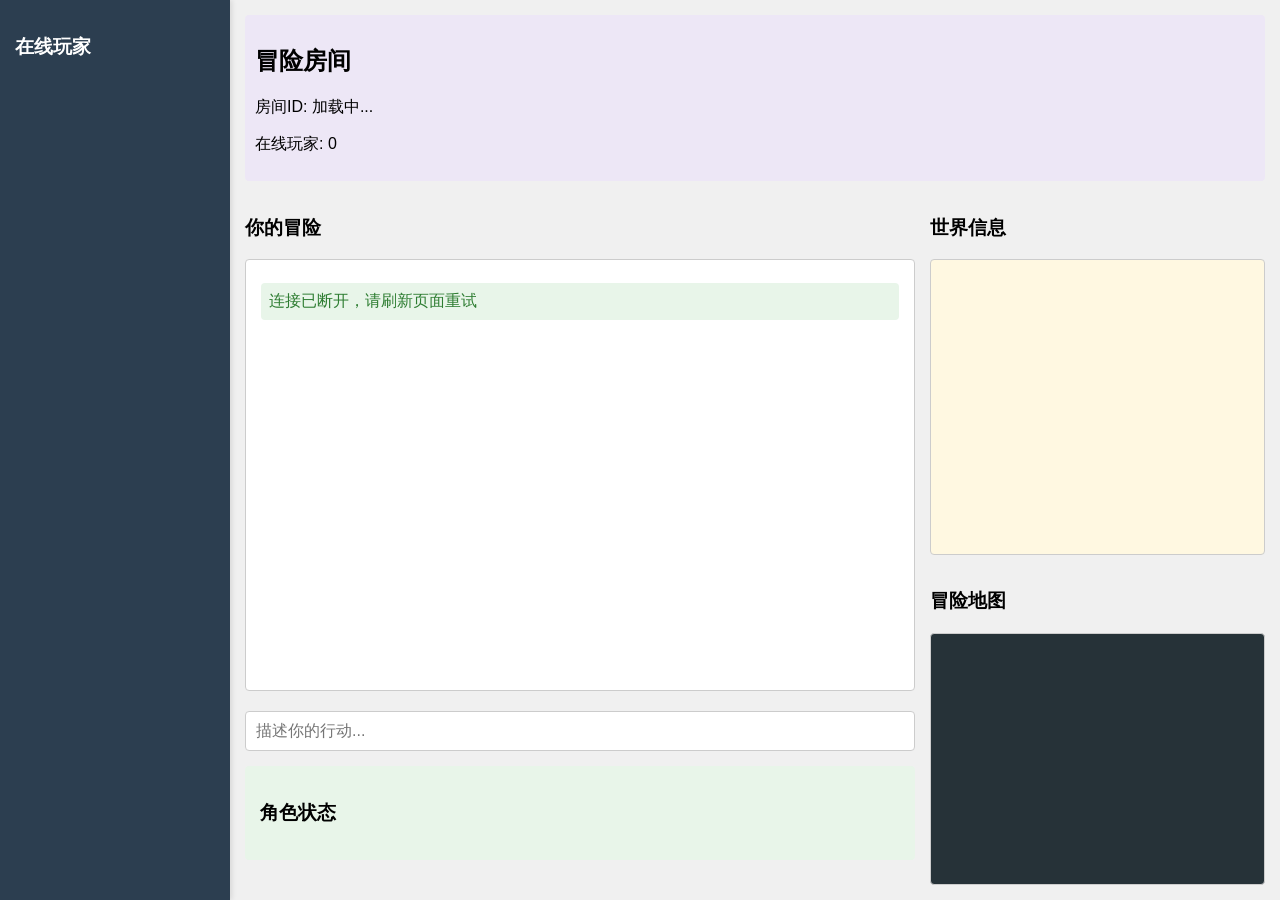
<file: static/index.html>
<!DOCTYPE html>
<html lang="zh-CN">
<head>
    <meta charset="UTF-8">
    <meta name="viewport" content="width=device-width, initial-scale=1.0">
    <title>The Promised Land - 应许之地</title>
    <link rel="stylesheet" href="styles.css">
    <link rel="stylesheet" href="fog_effect.css">
</head>
<body>
    <!-- 左侧玩家列表 -->
    <div id="player-list-container">
        <h3>在线玩家</h3>
        <ul id="player-list">
            <!-- 玩家列表将动态添加 -->
        </ul>
    </div>
    
    <!-- 主游戏区域 -->
    <div id="main-container">
        <!-- 房间信息 -->
        <div id="room-info">
            <h2>冒险房间</h2>
            <p id="room-id">房间ID: 加载中...</p>
            <p id="player-count">在线玩家: 0</p>
        </div>
        
        <!-- 游戏内容区域 -->
        <div id="game-content">
            <!-- 个人剧情区域 -->
            <div id="personal-story-container">
                <h3>你的冒险</h3>
                <div id="personal-story" class="story-content"></div>
                <div id="input-container">
                    <input id="input" type="text" placeholder="描述你的行动...">
                </div>
                
                <!-- 玩家状态区域 -->
                <div id="player-status-container">
                    <h3>角色状态</h3>
                    <div id="player-status">
                        <!-- 玩家状态将动态添加 -->
                    </div>
                </div>
            </div>
            
            <!-- 右侧区域 -->
            <div id="world-info-container">
                <h3>世界信息</h3>
                <div id="world-info" class="story-content"></div>
                
                <!-- 游戏地图区域 -->
                <h3>冒险地图</h3>
                <div id="game-map-container">
                    <!-- ASCII地图将动态添加 -->
                    <div id="game-map"></div>
                </div>
            </div>
        </div>
    </div>
    
    <!-- 先加载迷雾效果模块，再加载主游戏脚本 -->
    <script src="fog_effect.js"></script>
    <script src="game.js"></script>
</body>
</html>
</file>
<file: static/styles.css>
body {
    font-family: Arial, sans-serif;
    margin: 0;
    padding: 0;
    background-color: #f0f0f0;
    display: flex;
    height: 100vh;
}

/* 左侧玩家列表 */
#player-list-container {
    width: 200px;
    background-color: #2c3e50;
    color: white;
    padding: 15px;
    box-shadow: 2px 0 5px rgba(0,0,0,0.1);
    overflow-y: auto;
}

#player-list {
    list-style-type: none;
    padding: 0;
}

.player-item {
    padding: 8px 10px;
    margin-bottom: 5px;
    border-radius: 4px;
    background-color: #34495e;
}

/* 主游戏区域 */
#main-container {
    flex: 1;
    display: flex;
    flex-direction: column;
    padding: 15px;
    position: relative;
}

/* 房间信息 */
#room-info {
    background-color: #ede7f6;
    border-radius: 4px;
    padding: 10px;
    margin-bottom: 15px;
}

/* 游戏内容区域 */
#game-content {
    display: flex;
    flex: 1;
    gap: 15px;
}

/* 个人剧情区域 */
#personal-story-container {
    flex: 2;
    display: flex;
    flex-direction: column;
}

#personal-story {
    flex: 1;
    border: 1px solid #ccc;
    border-radius: 4px;
    padding: 15px;
    background-color: #fff;
    height: 400px;
    max-height: 400px;
    overflow-y: scroll;
    margin-bottom: 10px;
}

/* 输入区域 */
#input-container {
    display: flex;
    gap: 10px;
    margin-top: 10px;
    margin-bottom: 15px;
}

#input {
    flex-grow: 1;
    padding: 10px;
    border: 1px solid #ccc;
    border-radius: 4px;
    font-size: 16px;
}

/* 世界信息区域 */
#world-info-container {
    flex: 1;
    display: flex;
    flex-direction: column;
}

#world-info {
    flex: 1;
    border: 1px solid #ccc;
    border-radius: 4px;
    padding: 15px;
    background-color: #fff8e1;
    overflow-y: scroll;
    margin-bottom: 15px;
}

/* 游戏地图区域 */
#game-map-container {
    height: 250px;
    border: 1px solid #ccc;
    border-radius: 4px;
    padding: 0;
    background-color: #263238;
    color: #b2ff59;
    font-family: 'Courier New', monospace;
    overflow: hidden;
    position: relative;
}

#game-map {
    display: block;
    text-align: center;
    width: 100%;
    height: 100%;
    position: relative;
    z-index: 1;
    white-space: pre;
    overflow: hidden;
}

/* 玩家状态区域 */
#player-status-container {
    background-color: #e8f5e9;
    border-radius: 4px;
    padding: 15px;
    margin-bottom: 15px;
}

.player-status {
    font-size: 14px;
}

.player-status h3 {
    margin-top: 0;
    color: #2e7d32;
}

.status-row {
    display: flex;
    justify-content: space-between;
    margin-bottom: 10px;
}

.attributes, .weapons, .talents {
    margin-top: 10px;
}

.attributes h4, .weapons h4, .talents h4 {
    margin: 5px 0;
    color: #1565c0;
}

.attributes ul, .weapons ul, .talents ul {
    margin: 5px 0;
    padding-left: 20px;
}

/* 消息样式 */
.message {
    margin: 8px 0;
    padding: 8px;
    border-radius: 4px;
}

.system-message {
    background-color: #e8f5e9;
    color: #2e7d32;
}

.user-message {
    background-color: #e3f2fd;
    color: #1565c0;
}

.ai-message {
    background-color: #fff3e0;
    color: #e65100;
}

.world-message {
    background-color: #f3e5f5;
    color: #6a1b9a;
    font-style: italic;
}
</file>
<file: static/fog_effect.css>
/**
 * 游戏地图迷雾效果样式
 * 这个文件包含所有与游戏地图迷雾效果相关的样式
 * 所有样式都限定在#game-map-container选择器内，确保只影响地图区域
 */

/* 确保所有迷雾效果样式都在game-map-container内 */
#game-map-container .cloud-fog {
    position: absolute;
    top: 0;
    left: 0;
    width: 100%;
    height: 100%;
    z-index: 2;
    pointer-events: none;
    overflow: hidden;
    background-color: rgba(20, 20, 40, 0.3);
}

#game-map-container .cloud {
    position: absolute;
    background-color: rgba(220, 220, 255, 0.8);
    border-radius: 50%;
    filter: blur(15px);
    box-shadow: 0 0 20px 5px rgba(255, 255, 255, 0.5);
}

@keyframes floatCloud {
    0% { transform: translateX(-20%) translateY(0); }
    50% { transform: translateX(20%) translateY(-10%); }
    100% { transform: translateX(-20%) translateY(0); }
}

/* 简化的动态迷雾效果 */
#game-map-container .map-container {
    position: absolute;
    top: 0;
    left: 0;
    width: 100%;
    height: 100%;
    background-color: #1a1a2e;
    border-radius: 4px;
    overflow: hidden;
}

#game-map-container .map-title {
    text-align: center;
    margin-bottom: 10px;
    color: #b2ff59;
    font-weight: bold;
    position: relative;
    z-index: 3;
    padding-top: 5px;
}

#game-map-container .map-content {
    position: relative;
    width: 100%;
    height: calc(100% - 30px);
    display: flex;
    justify-content: center;
    align-items: center;
}

#game-map-container .map-message {
    color: rgba(178, 255, 89, 0.7);
    font-size: 24px;
    text-shadow: 0 0 10px rgba(178, 255, 89, 0.5);
    z-index: 3;
    position: relative;
}

/* 旧的迷雾效果 - 保留兼容性 */
#game-map-container .fog {
    position: absolute;
    top: 0;
    left: 0;
    width: 100%;
    height: 100%;
    background: radial-gradient(circle at 50% 50%, 
        rgba(24, 24, 46, 0.1) 20%,
        rgba(0, 0, 0, 0.8) 90%
    );
    background-size: 200% 200%;
    animation: fogFlow 20s infinite linear;
    pointer-events: none;
    z-index: 2;
}

@keyframes fogFlow {
    0% { background-position: 0% 0%; }
    25% { background-position: 100% 0%; }
    50% { background-position: 100% 100%; }
    75% { background-position: 0% 100%; }
    100% { background-position: 0% 0%; }
}

/* 确保game-map元素占满整个容器 */
#game-map {
    position: relative;
    width: 100% !important;
    height: 100% !important;
}
</file>
